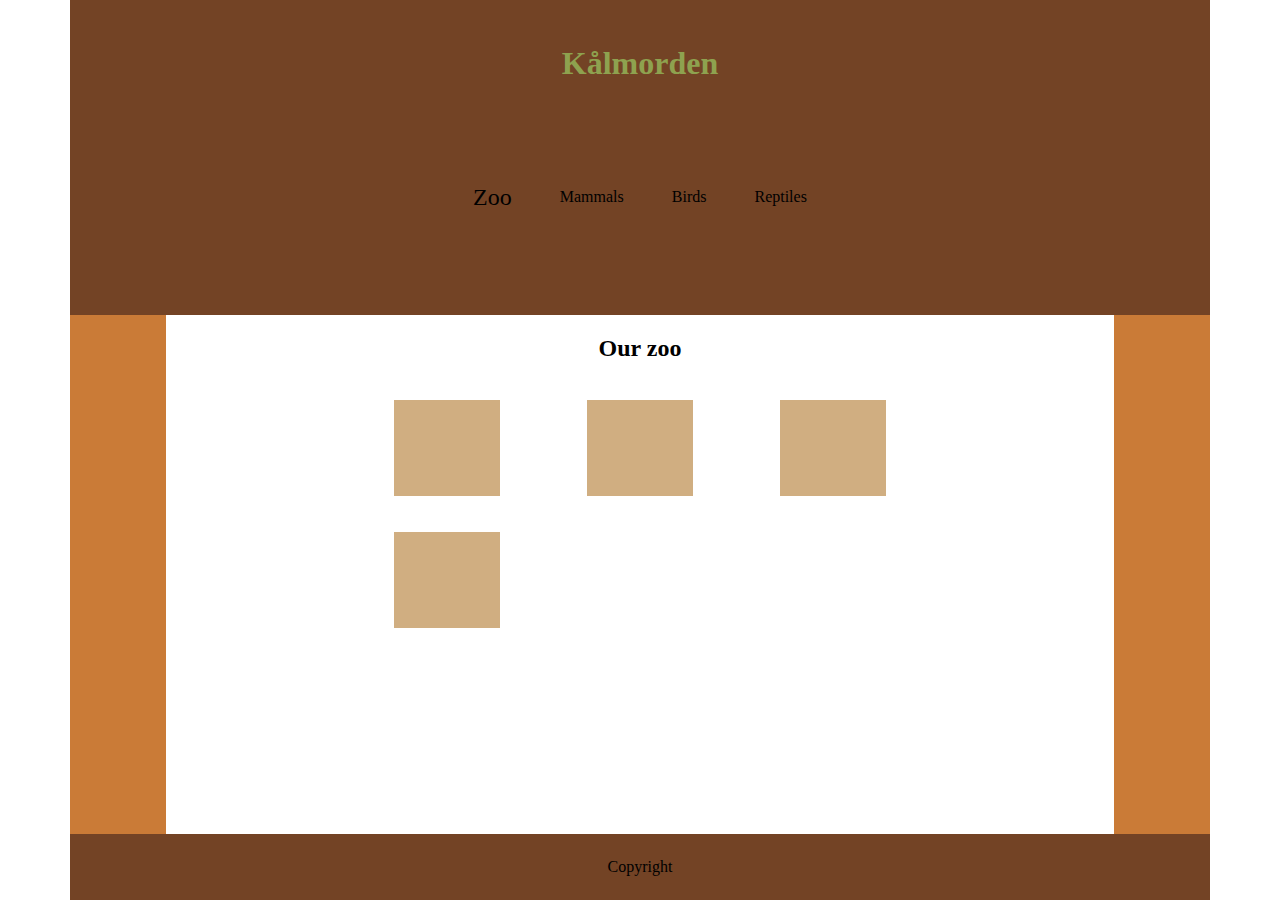
<file: html/index.html>
<!DOCTYPE html>
<html lang="en">

<head>
  <meta charset="UTF-8">
  <meta http-equiv="X-UA-Compatible" content="IE=edge">
  <meta name="viewport" content="width=device-width, initial-scale=1.0">
  <link rel="stylesheet" href="../css/nav.css">
  <link rel="stylesheet" href="../css/index.css">

  <title>The zoo</title>
</head>

<body>
  <header>
    <div class="logo"><h1>Kålmorden</h1></div>
    <div class="navigation">
      <nav class="nav-container">
        <ul class="nav-list">
          <li class="nav-index">
            <a href="../html/index.html " aria-current="page">Zoo</a>
          </li>
          <li>
            <a href="../html/mammals.html">Mammals</a>
          </li>
          <li>
            <a href="../html/birds.html">Birds</a>
          </li>
          <li>
            <a href="../html/reptiles.html">Reptiles</a>
          </li>
        </ul>
      </nav>
    </div>
  </header>

  <main>

    <section class="sidebar animal-nav"></section>
    <section>
    <h2 class="page-headline">Our zoo</h2>
    <section class="main-content">
      <div class="content"></div>
      <div class="content"></div>
      <div class="content"></div>
      <div class="content"></div>
    </section>
  </section>

    <section class="sidebar"></section>
  </main>
  <footer>Copyright</footer>
</body>

</html>
</file>
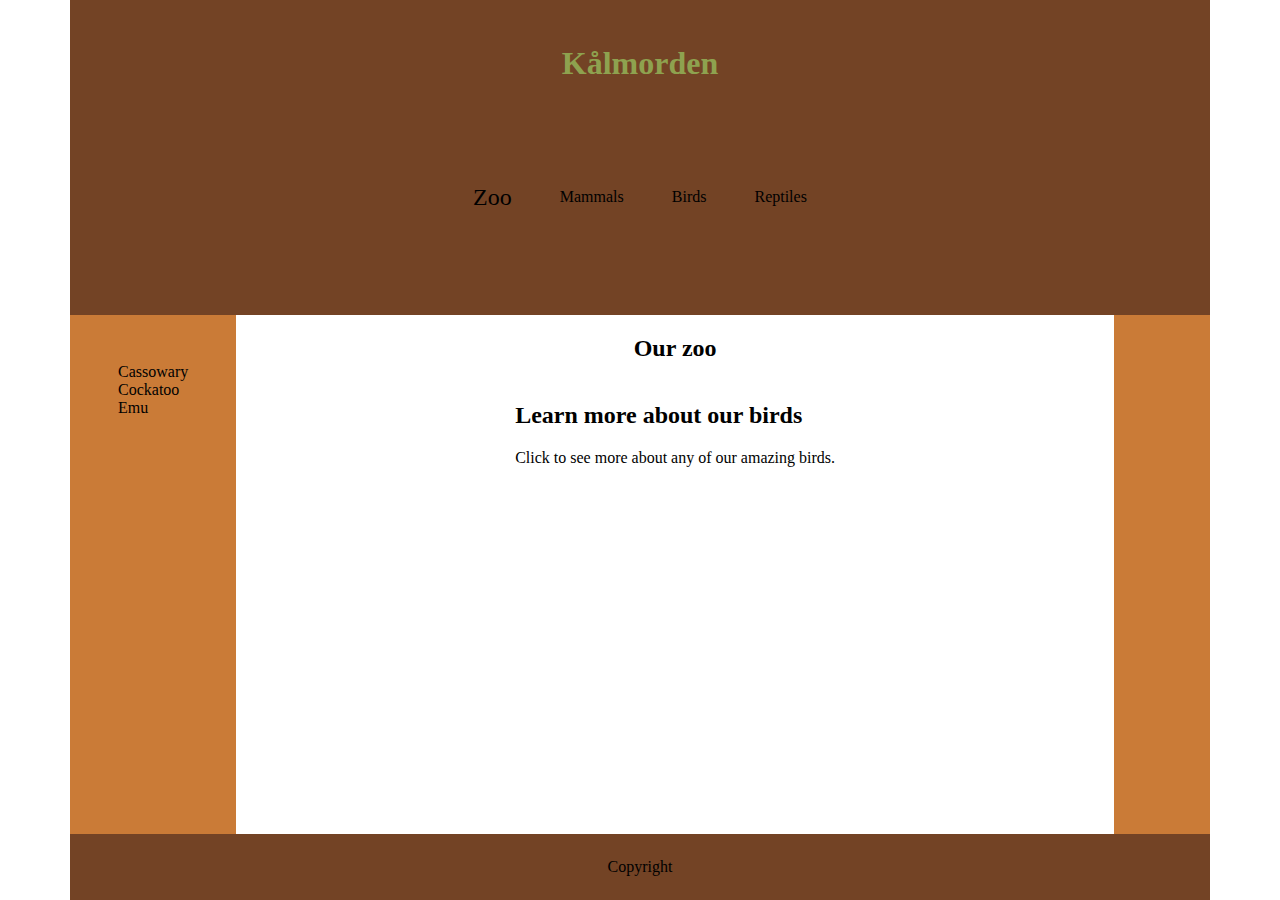
<file: html/birds.html>
<!DOCTYPE html>
<html lang="en">

<head>
  <meta charset="UTF-8">
  <meta http-equiv="X-UA-Compatible" content="IE=edge">
  <meta name="viewport" content="width=device-width, initial-scale=1.0">
  <link rel="stylesheet" href="../css/nav.css">
  <link rel="stylesheet" href="../css/index.css">
  <script src="../js/zoo-scripts.js" defer></script>
  <title>The zoo</title>
</head>

<body>
  <header>
    <div class="logo"><h1>Kålmorden</h1></div>
    <div class="navigation">
      <nav class="nav-container">
        <ul class="nav-list">
          <li class="nav-index">
            <a href="../html/index.html " aria-current="page">Zoo</a>
          </li>
          <li>
            <a href="../html/mammals.html">Mammals</a>
          </li>
          <li>
            <a href="../html/birds.html">Birds</a>
          </li>
          <li>
            <a href="../html/reptiles.html">Reptiles</a>
          </li>
        </ul>
      </nav>
    </div>
  </header>

  <main>

    <section class="sidebar animal-nav">
      <div id="show-cassowary">Cassowary</div>
      <div id="show-cockatoo">Cockatoo</div>
      <div id="show-emu">Emu</div>
    </section>
    <section>
      <h2 class="page-headline">Our zoo</h2>
    <section class="main-content">
      <div class="bird-welcome" id="welcome-info">
        <h2>Learn more about our birds</h2>
        <p>Click to see more about any of our amazing birds.</p>
      </div>
      <div id="animal-info"></div>
    </section>
  </section>

    <section class="sidebar"></section>
  </main>
  <footer>Copyright</footer>
</body>

</html>
</file>
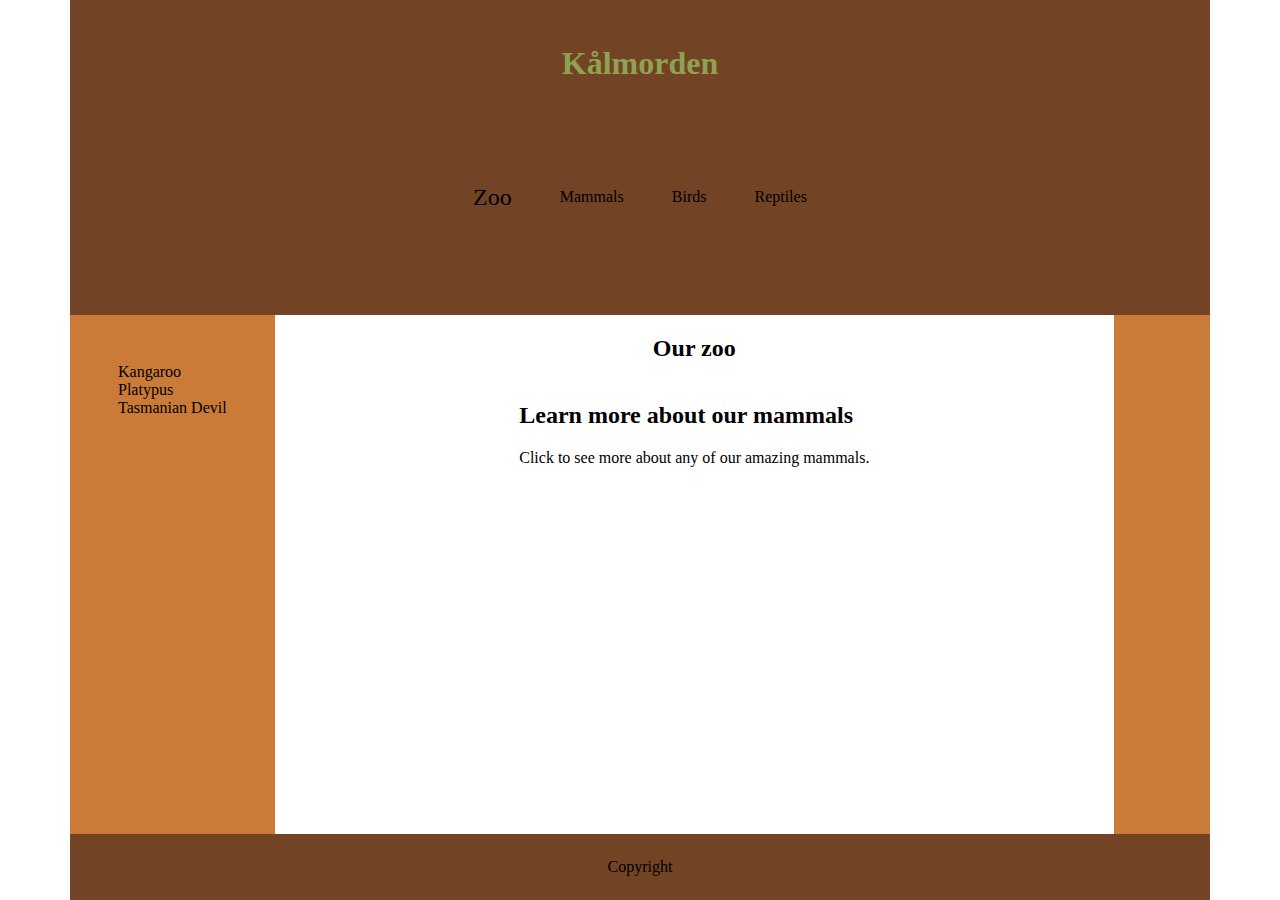
<file: html/mammals.html>
<!DOCTYPE html>
<html lang="en">

<head>
  <meta charset="UTF-8">
  <meta http-equiv="X-UA-Compatible" content="IE=edge">
  <meta name="viewport" content="width=device-width, initial-scale=1.0">
  <link rel="stylesheet" href="../css/nav.css">
  <link rel="stylesheet" href="../css/index.css">
  <script src="../js/zoo-scripts.js" defer></script>
  <title>The zoo</title>
</head>

<body>
  <header>
    <div class="logo"><h1>Kålmorden</h1></div>
    <div class="navigation">
      <nav class="nav-container">
        <ul class="nav-list">
          <li class="nav-index">
            <a href="../html/index.html " aria-current="page">Zoo</a>
          </li>
          <li>
            <a href="../html/mammals.html">Mammals</a>
          </li>
          <li>
            <a href="../html/birds.html">Birds</a>
          </li>
          <li>
            <a href="../html/reptiles.html">Reptiles</a>
          </li>
        </ul>
      </nav>
    </div>
  </header>

  <main>

    <section class="sidebar animal-nav">
      <div id="show-kangaroo">Kangaroo</div>
      <div id="show-platypus">Platypus</div>
      <div id="show-tasmanian-devil">Tasmanian Devil</div>
    </section>
    <section>
      <h2 class="page-headline">Our zoo</h2>
    <section class="main-content">
      <div class="mammal-welcome" id="welcome-info">
        <h2>Learn more about our mammals</h2><p>Click to see more about any of our amazing mammals.</p>
      </div>
      <div id="show-animal"></div>
    </section>
  </section>

    <section class="sidebar"></section>
  </main>
  <footer>Copyright</footer>
</body>

</html>
</file>
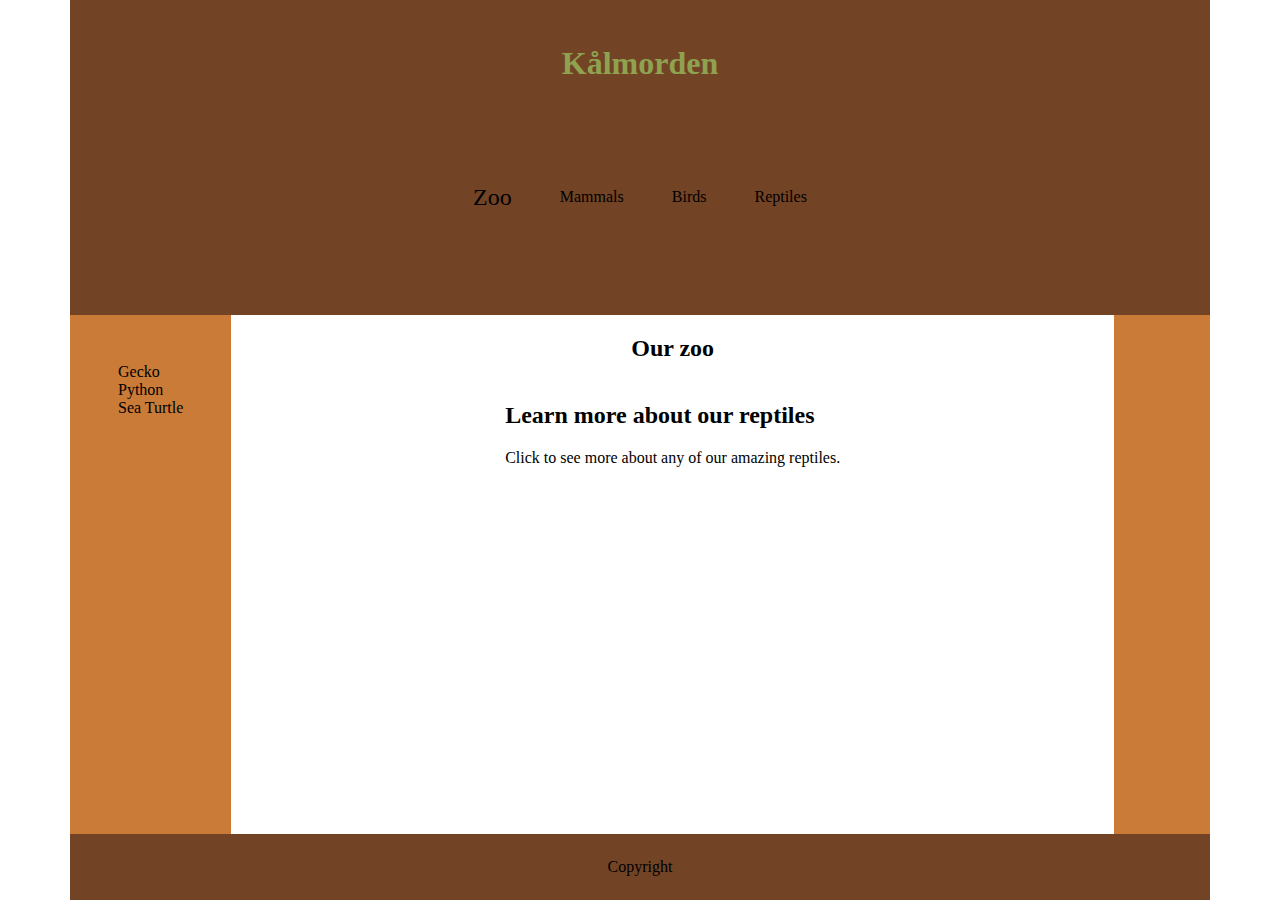
<file: html/reptiles.html>
<!DOCTYPE html>
<html lang="en">

<head>
  <meta charset="UTF-8">
  <meta http-equiv="X-UA-Compatible" content="IE=edge">
  <meta name="viewport" content="width=device-width, initial-scale=1.0">
  <link rel="stylesheet" href="../css/nav.css">
  <link rel="stylesheet" href="../css/index.css">
  <script src="../js/zoo-scripts.js" defer></script>
  <title>The zoo</title>
</head>

<body>
  <header>
    <div class="logo"><h1>Kålmorden</h1></div>
    <div class="navigation">
      <nav class="nav-container">
        <ul class="nav-list">
          <li class="nav-index">
            <a href="../html/index.html " aria-current="page">Zoo</a>
          </li>
          <li>
            <a href="../html/mammals.html">Mammals</a>
          </li>
          <li>
            <a href="../html/birds.html">Birds</a>
          </li>
          <li>
            <a href="../html/reptiles.html">Reptiles</a>
          </li>
        </ul>
      </nav>
    </div>
  </header>

  <main>

    <section class="sidebar animal-nav">
      <div id="show-gecko">Gecko</div>
      <div id="show-python">Python</div>
      <div id="show-sea-turtle">Sea Turtle</div>
    </section>
    
    <section>
      <h2 class="page-headline">Our zoo</h2>
    <section class="main-content">
      <div class="reptile-welcome" id="welcome-info">
        <h2>Learn more about our reptiles</h2><p>Click to see more about any of our amazing reptiles.</p>
      </div>
      <div class="animal-info"></div>
    </section>
  </section>

    <section class="sidebar"></section>
  </main>
  <footer>Copyright</footer>
</body>

</html>
</file>
<file: css/nav.css>
/*
Nav has three colours: dark, light, accent. Can be found in variables.css.

:root {
  --nav-color-dark: #3b3f3f;
  --nav-color-light: #eaf4f4;
  --nav-color-accent: #6b9080;
}
*/

.nav-container {
  box-sizing: border-box;
  display: flex;
  font-family: "Blackout Midnight";
  justify-content: center;
}

.nav-list {
  align-items: center;
  display: flex;
  display: flex;
  flex-wrap: wrap;
  justify-content: center;
  list-style-type: none;
  margin: 0;
  padding: 4rem;
}

.nav-list li {
  padding: 0.5rem 0;
}

nav a {
  border-left: 1px solid var(--nav-color-accent);
  border-right: 1px solid var(--nav-color-accent);
  color: var(--nav-color-dark);
  padding: 8px 24px;
  width: 100px;
}

.nav-index {
  font-size: 24px;
}

a:active {
  background-color: var(--nav-color-accent);
}

a:link,
a:visited {
  text-decoration: none;
}

a:where(:hover) {
  font-family: "Blackout Sunrise";
}

a[aria-current="page"]:where(:hover) {
  color: var(--nav-color-accent);
}

[aria-current="page"] {
  background-color: var(--nav-color-dark);
  color: var(--nav-color-light);
  font-family: "Blackout Midnight";
}

/* For light on dark background:
[aria-current="page"] {
  background-color: var(--nav-color-light);
  color: var(--nav-color-dark);
}
*/

@media screen and (max-width: 315px) {
  nav a {
    border: none;
  }
  h1 {
    font-size: 2.5rem;
  }
}
</file>
<file: css/index.css>
:root {
--kobicha: #734325ff;
--bronze: #CA7B37ff;
--tan: #D0AE81ff;
--moss-green: #8EA24Fff;
--dark-olive-green: #616B47ff;
}

html {
    height: 100vh;
}

* {
    box-sizing: border-box;
}

body {
    background-color: #ffffff;
    display: flex;
    flex-direction: column;
    height: 100%;
    margin: 0 auto;
    max-width: 1140px;
}

header {
    display: flex;

    flex-direction: column;

}

footer {
    text-align: center;
}

header,
footer {
    padding: 24px;
    width: 100%;
    background-color: #734325ff ;
}

main {
    display: flex;
    flex: 1;
    flex-direction: row;
    justify-content: space-between;
}

.sidebar {
    max-width: 25%;
    background-color: #CA7B37ff;
    padding: 48px;
}

.page-headline {
    align-self: center;
    text-align: center;
}

.logo {
    color: #8EA24Fff;
    justify-self: center;
    text-align: center;
}

.main-content {
    flex: 1;
    display: flex;
    flex-wrap: wrap;
    justify-content: space-between;
}

.animal {
    background-color: transparent;
}

.content {
    background-color: #D0AE81ff;
    padding: 48px;
    width: 20%;
    margin: 18px;
}

.navigation {
    align-self: center;
    padding: 8px;
    justify-content: space-between;
}

/* .body { display: grid; grid-template: 1fr 4fr 4fr 1fr / 2fr 7fr 2fr; grid-template-areas: "header-left header-mid header-right" "left-sidebar main right-sidebar" "left-sidebar main right-sidebar" "footer footer footer"; } */
</file>
